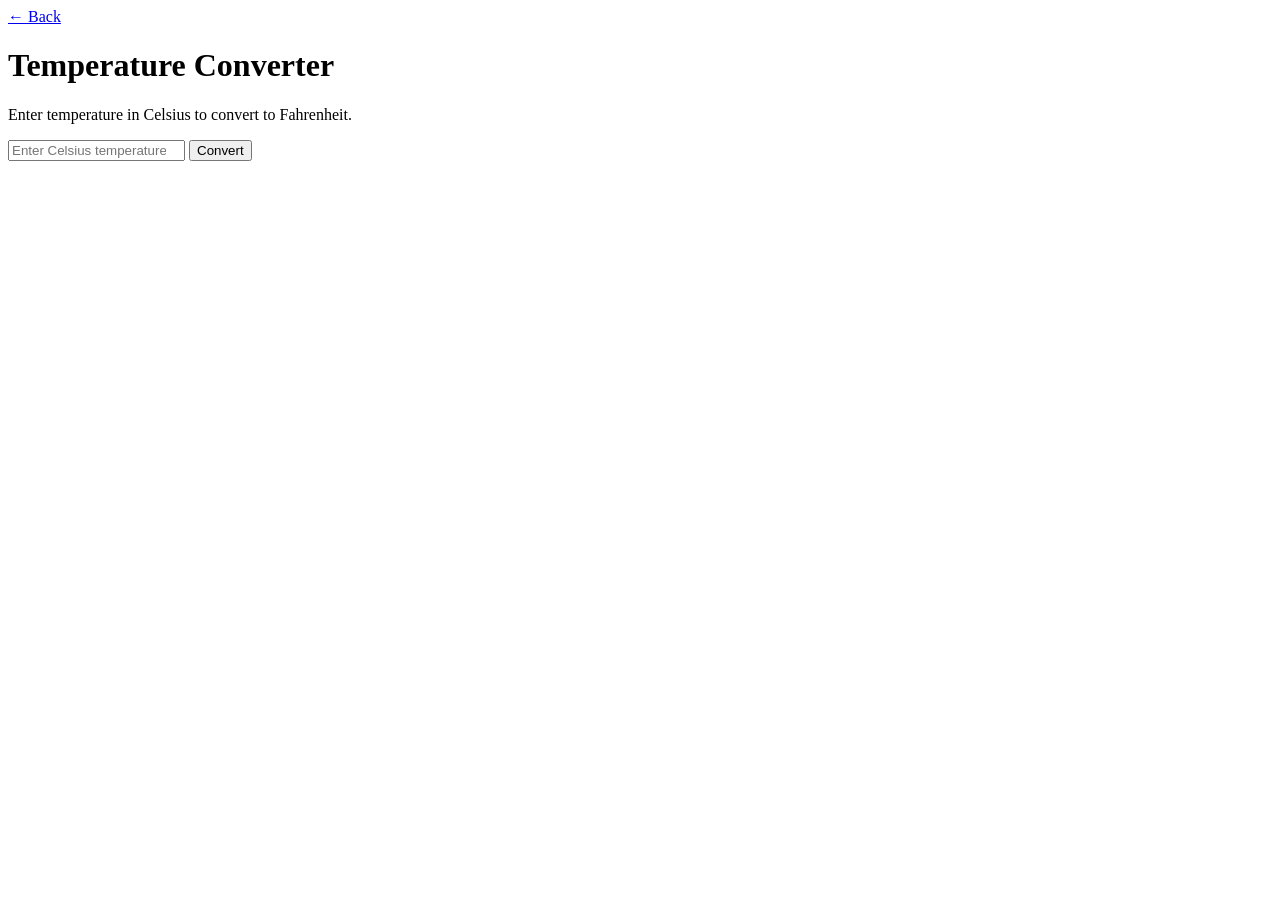
<file: index.html>
<!DOCTYPE html>
<html lang="en">
<head>
    <meta charset="UTF-8">
    <meta name="viewport" content="width=device-width, initial-scale=1.0">
    <title>Temperature Converter</title>
    <link "stylesheet" href="style.css">
</head>
<body>

<div class="container">
    <a href="../index.html" class="back-link">&larr; Back</a>
    <h1>Temperature Converter</h1>
    <p>Enter temperature in Celsius to convert to Fahrenheit.</p>
    
    <input type="number" id="celsius" placeholder="Enter Celsius temperature" step="any">
    <button onclick="convertToFahrenheit()">Convert</button>
    <div id="result"></div>
</div>

<script src="script.js"></script>

</body>
</html>
</file>
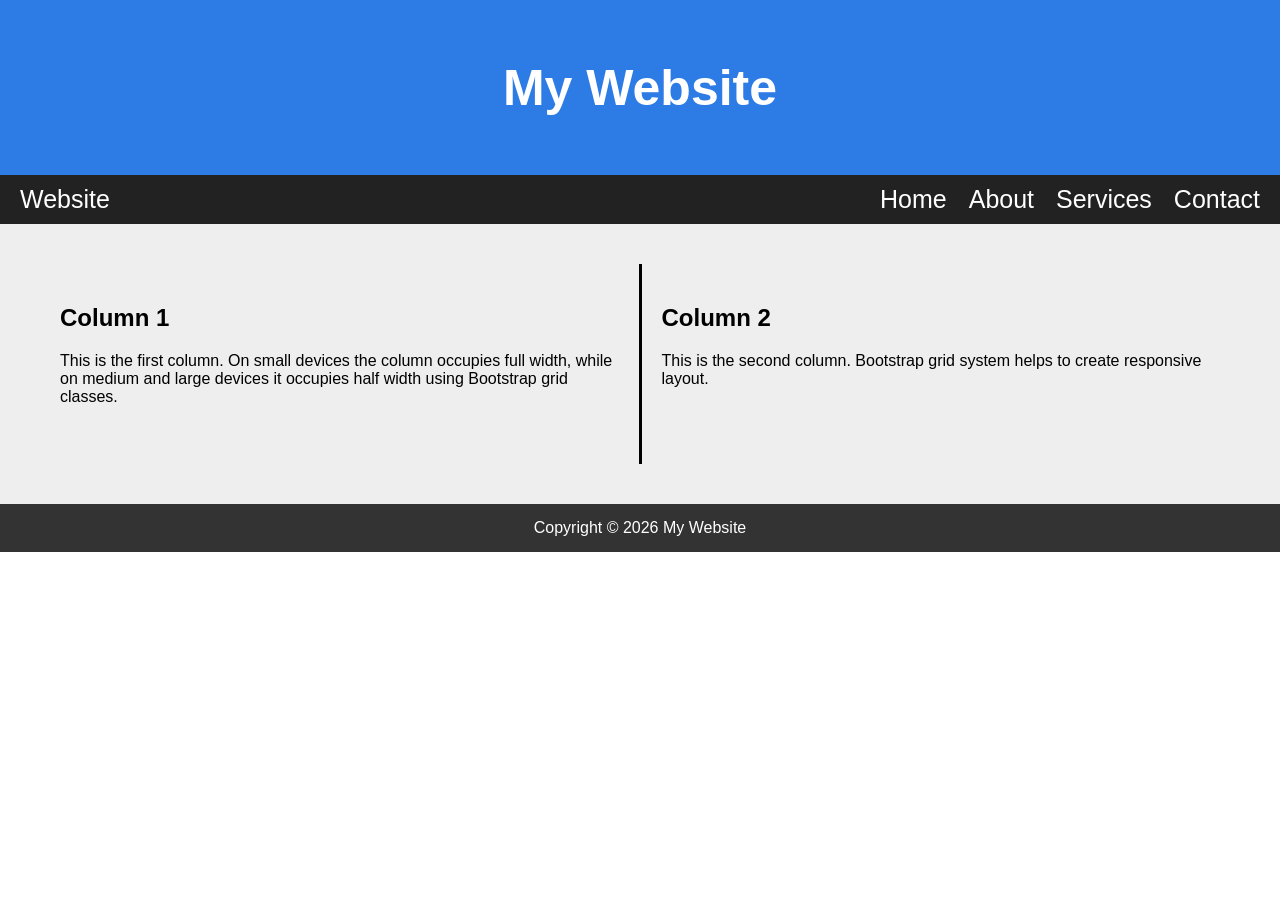
<file: index1.html>
<!DOCTYPE html>
<html lang="en">
<head>
    <meta charset="UTF-8">
    <meta name="viewport" content="width=device-width, initial-scale=1.0">
    <title>My Website</title>
    <link rel="stylesheet" href="index.css">
</head>
<body>

    <!-- Header -->
    <div class="header">
        <h1>My Website</h1>
    </div>

    <!-- Navigation Bar -->
    <div class="navbar">
        <div class="logo">Website</div>

        <div class="menu">
            <a href="#">Home</a>
            <a href="#">About</a>
            <a href="#">Services</a>
            <a href="#">Contact</a>
        </div>
    </div>

    <!-- Content -->
    <div class="container">

        <div class="column">
            <h2>Column 1</h2>
            <p>
                This is the first column. On small devices the column
                occupies full width, while on medium and large devices
                it occupies half width using Bootstrap grid classes.
            </p>
        </div>

        <div class="divider"></div>

        <div class="column">
            <h2>Column 2</h2>
            <p>
                This is the second column. Bootstrap grid system helps
                to create responsive layout.
            </p>
        </div>

    </div>

    <!-- Footer -->
    <div class="footer">
        Copyright © 2026 My Website
    </div>

</body>
</html>
</file>
<file: style.css>
body {
    font-family: Arial, sans-serif;
    background: #f4f7f6;
    display: flex;
    justify-content: center;
    align-items: center;
    min-height: 100vh;
    margin: 0;
}
.container {
    background: #fff;
    padding: 30px;
    border-radius: 12px;
    box-shadow: 0 4px 15px rgba(0,0,0,0.1);
    max-width: 400px;
    width: 100%;
    text-align: center;
}
.back-link {
    display: block;
    text-align: left;
    margin-bottom: 15px;
    color: #666;
    text-decoration: none;
    font-size: 14px;
}
.back-link:hover {
    color: #f97316;
}
h1 {
    font-size: 22px;
    margin-bottom: 10px;
    color: #333;
}
p {
    font-size: 14px;
    color: #666;
    margin-bottom: 20px;
}
input {
    width: 100%;
    padding: 10px;
    margin-bottom: 15px;
    border: 1px solid #ccc;
    border-radius: 6px;
    font-size: 16px;
    box-sizing: border-box;
}
button {
    width: 100%;
    padding: 12px;
    background: #f97316;
    color: #fff;
    border: none;
    border-radius: 6px;
    font-size: 16px;
    cursor: pointer;
    font-weight: bold;
}
button:hover {
    background: #ea580c;
}
#result {
    margin-top: 20px;
    font-size: 16px;
    color: #333;
    text-align: left;
    line-height: 1.5;
}
.error {
    color: #ef4444;
    font-weight: bold;
}
</file>
<file: index.css>
body{
    margin:0;
    font-family: Arial, sans-serif;
}

/* Header */
.header{
    background:#2d7be5;
    color:white;
    text-align:center;
    padding:25px;
    font-size:25px;
}

/* Navbar */
.navbar{
    background:#222;
    color:white;
    display:flex;
    justify-content:space-between;
    padding:10px 20px;
    font-size:25px;
}

.navbar a{
    color:white;
    text-decoration:none;
    margin-left:15px;
}

/* Container */
.container{
    display:flex;
    padding:40px;
    background:#eee;
}

/* Columns */
.column{
    flex:1;
    padding:20px;
}

.divider{
    border-left:3px solid black;
    height:200px;
}

/* Footer */
.footer{
    background:#333;
    color:white;
    text-align:center;
    padding:15px;
}

/* Mobile Responsive */
@media (max-width: 768px){

    .navbar{
        flex-direction:column;
        text-align:center;
    }

    .menu{
        margin-top:10px;
    }

    .container{
        flex-direction:column;
    }

    .divider{
        display:none;
    }
}
</file>
